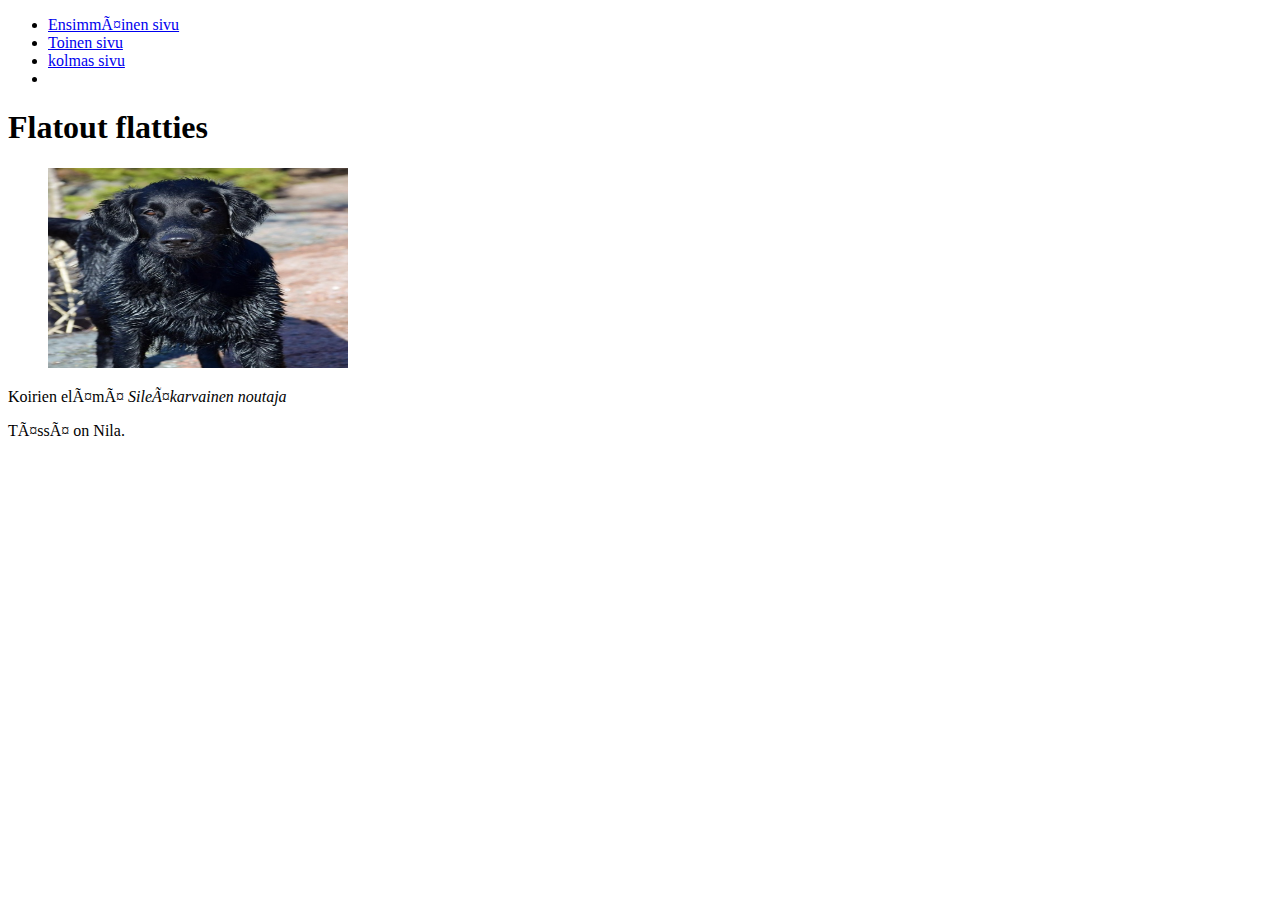
<file: index.html>
<!DOCTYPEhtml>
<htmllang="fi”>
<head>
<metacharset="utf-8”>
<title>Dogs</title>
<link href=styles.css" rel= stylesheet" type= "text/css">
</head>
<body>
<nav id="navigation">
<ul>
<li id="vas"> <a href="index.html">Ensimmäinen sivu</a></li>
<li><a href="second.html">Toinen sivu</a></li>
<li><a href="#">kolmas sivu</a><li>
</ul>
</nav>
<h1> Flatout flatties</h1>
<figure>
<img src="Nila1.jpg" width="300" height="200">
</figure>
<p class="color"> Koirien elämä <em>Sileäkarvainen noutaja</em>
<p> Tässä on Nila.</p>
</div>
</body>
</html>
</file>
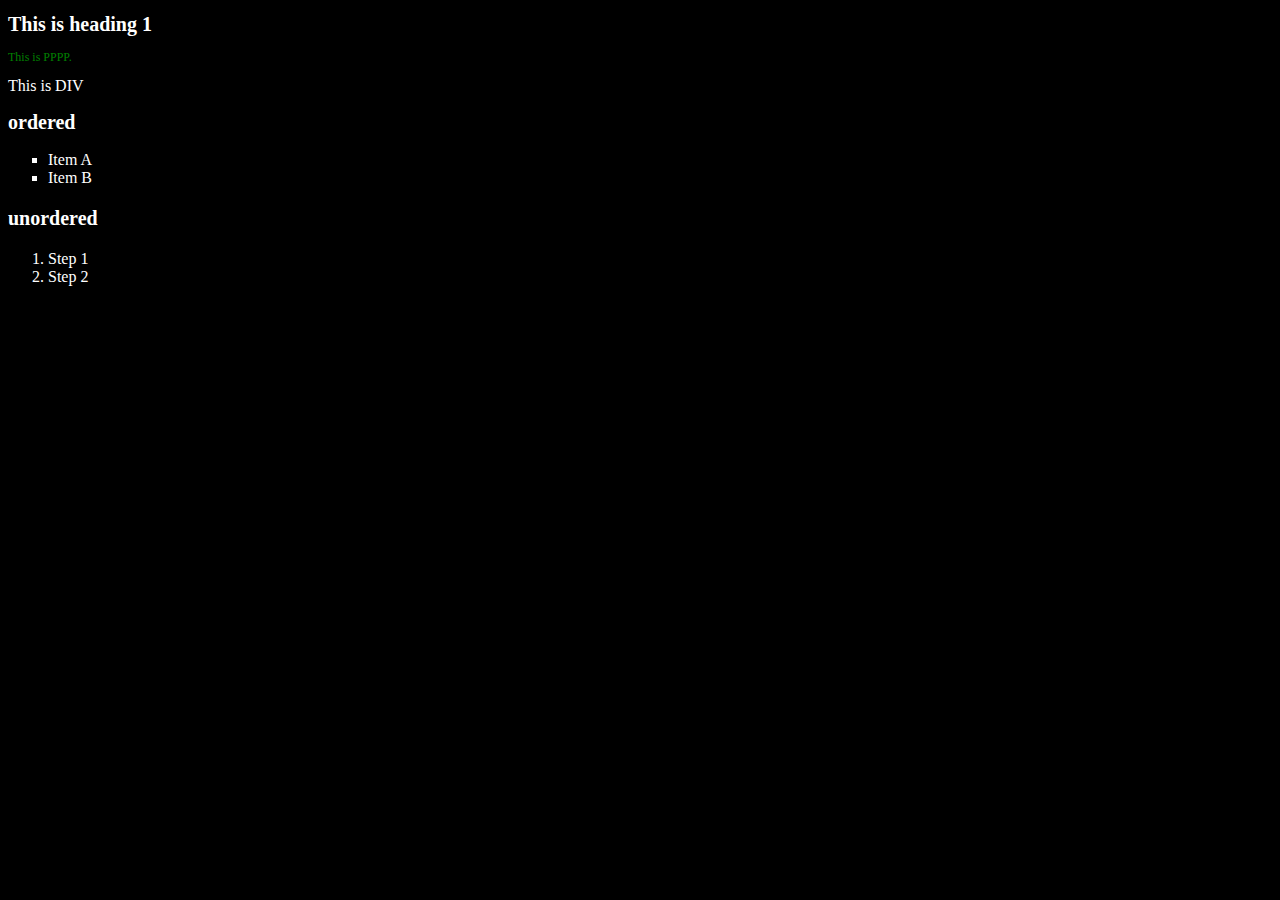
<file: Styles.html>
<!DOCTYPE html>
<html>
<head>
<style>
body {
  background-color: black;
} 
body {color: white;}

h1 {
  color: white;
}

p {
  color: green;
}

h1 {
  font-size: 20px;
}

h2 { font-size: 20px;
}

h3  {font-size: 20px;
}

p { font-size: 12px; }


</style>
</head>
<body>

<h1>This is heading 1</h1>
<p>This is PPPP.</p>
<div> This is DIV </div>

<h2>ordered </h2>
<ul style="list-style-type:square"> <li>Item A</li> <li>Item B</li> </ul>


<h3>unordered </h3>
<ol> <li>Step 1</li> <li>Step 2</li> </ol>



</body>
</html>
</file>
